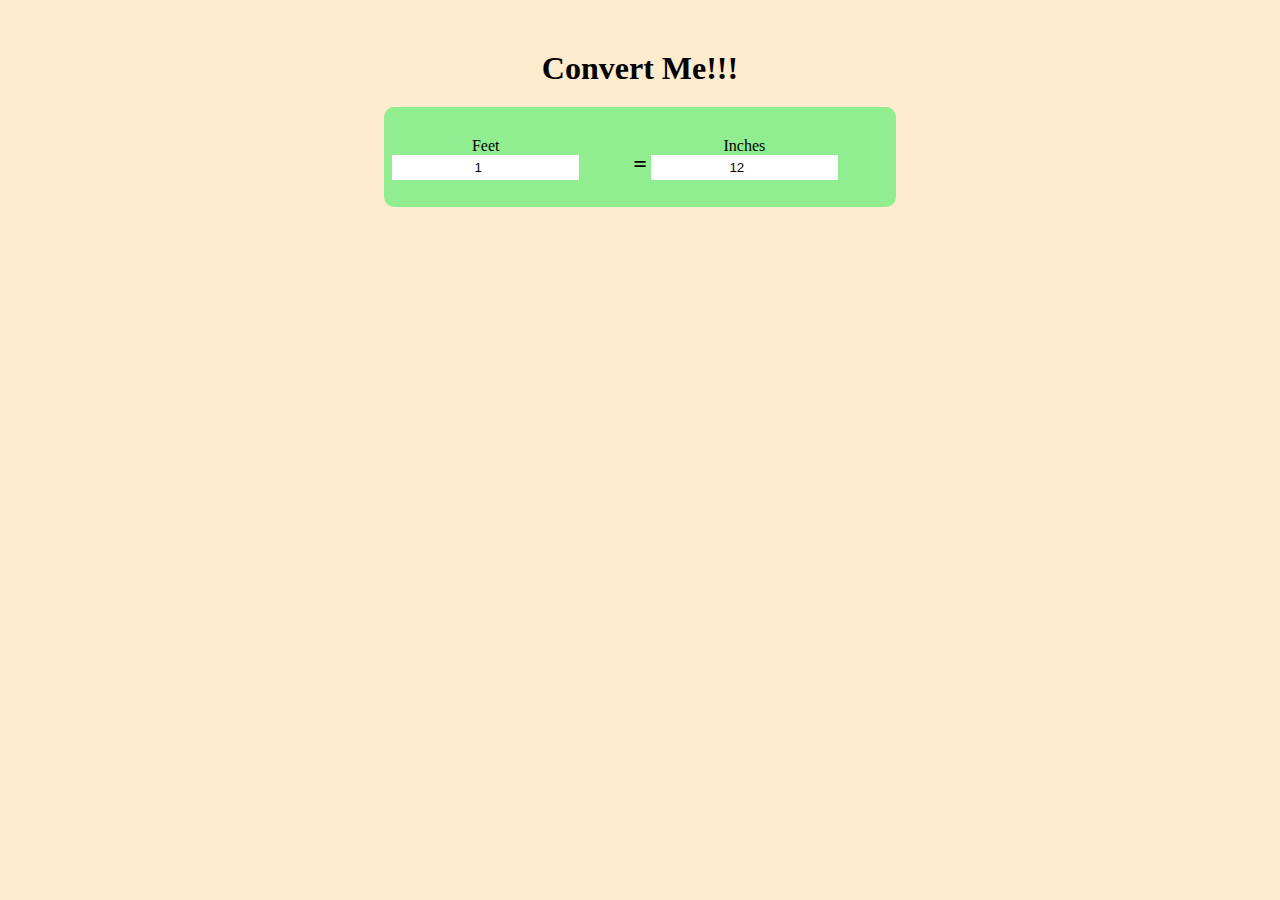
<file: index.html>
<!DOCTYPE html>
<html lang="en">

<head>
    <meta charset="UTF-8">
    <meta http-equiv="X-UA-Compatible" content="IE=edge">
    <meta name="viewport" content="width=device-width, initial-scale=1.0">
    <title>UNIT-Converter</title>
    <link rel="stylesheet" href="index.css">
</head>

<body>
    <h1>Convert Me!!!</h1>
    <div class="container">

        <div class="input-div">
            <label>Feet</label> <br>
            <input type="number" value="1" id="feet">
        </div>

        <div class="input-div">
            <h2>=</h2>
        </div>

        <div class="input-div">
            <label>Inches</label> <br>
            <input type="number" value="12" id="inch">
        </div>

    </div>




    <script src="index.js"></script>
</body>

</html>
</file>
<file: index.css>
*{
    margin: 0;
    padding: 0;
    box-sizing: border-box;
}
body{
    background-color: blanchedalmond;
}
.container{
    background-color: lightgreen;
    text-align: center;
    width: 40%;
    margin: auto;
    height: 100px;
    margin-top: 20px;
    border-radius: 10px;

}
h1{
    padding-top: 20px;
    text-align: center;
    margin-top: 30px;
}
.input-div{
    display: inline-block;
    margin-top: 30px;
}
input{ 
    margin-right: 50px;
    text-align: center;
    outline: none;
    border: none;
    padding: 5px 5px;
}
label{
    margin-right: 50px;
    margin-bottom: 20px;


}
</file>
